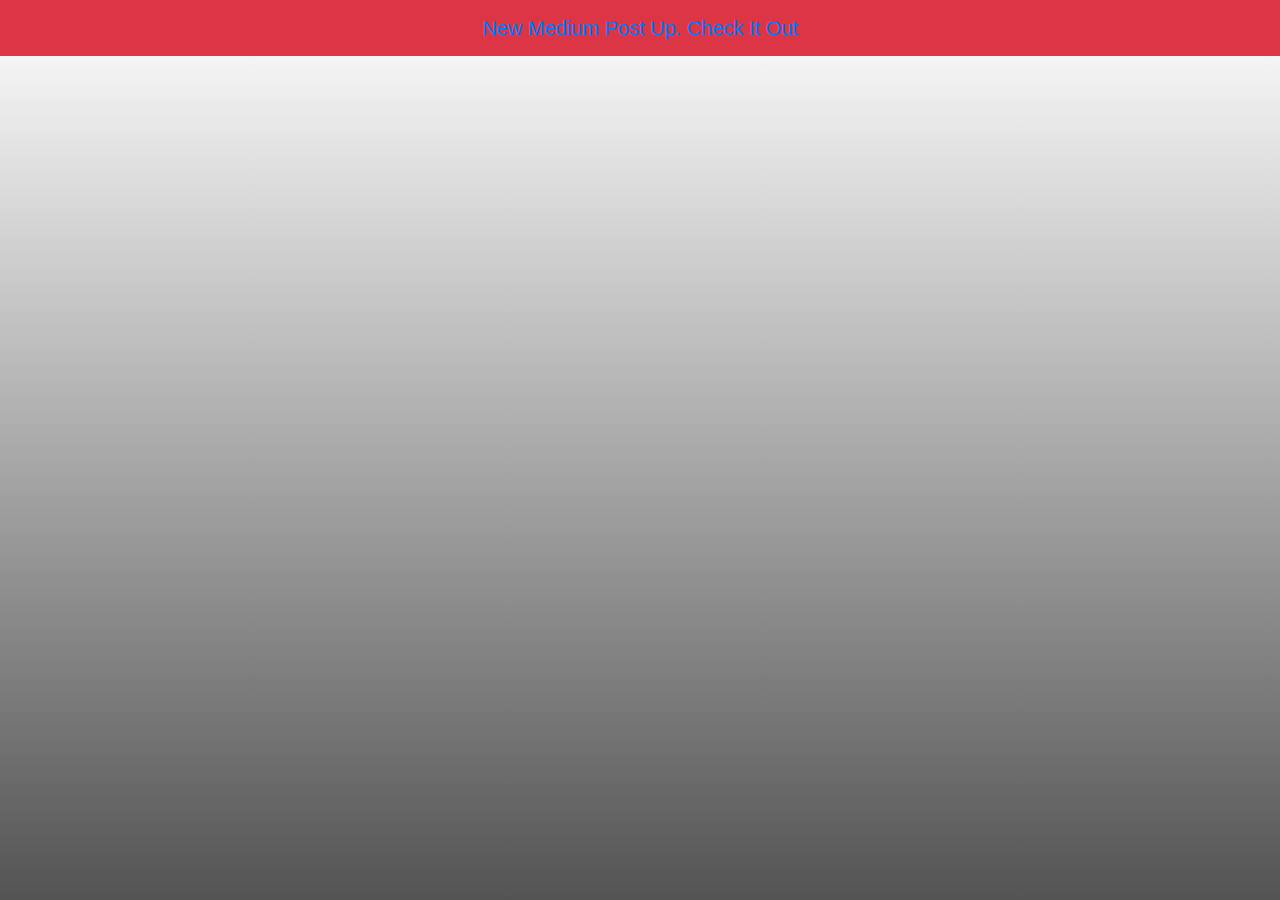
<file: main.htm>
<!DOCTYPE html lang="en">

<html lang="en">
    <head>
        <link rel="stylesheet" href="https://maxcdn.bootstrapcdn.com/bootstrap/4.0.0/css/bootstrap.min.css" integrity="sha384-Gn5384xqQ1aoWXA+058RXPxPg6fy4IWvTNh0E263XmFcJlSAwiGgFAW/dAiS6JXm" crossorigin="anonymous">
        <meta charset="utf-8">
        <meta http-equiv="X-UA-Compatible" content="IE=edge">
        <title></title>
        <meta name="description" content="">
        <meta name="viewport" content="width=device-width, initial-scale=1">
        <link rel="stylesheet" href="main.css">
    </head>
    <body>
    <!-- <div class="head1">New Medium Post Up. Check It Out</div> -->
    <nav class="navbar navbar-light bg-danger">
        <span class="navbar-brand mx mx-auto" id="head" style="color:white;"><a href="https://medium.com/adg-vit">New Medium Post Up. Check It Out</a></span>
        
        <script src="" async defer></script>
    </body>
</html>
</file>
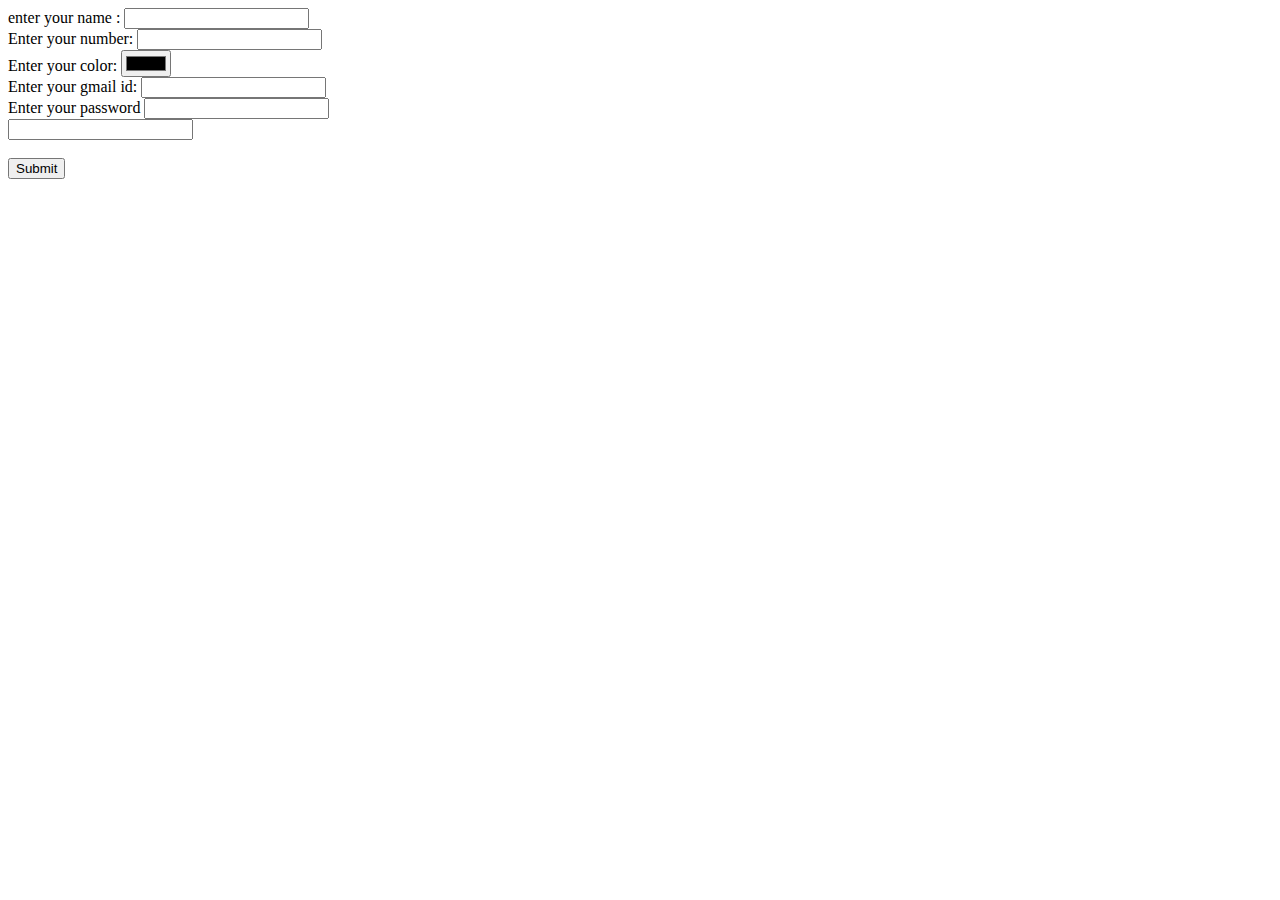
<file: html files/forms.htm>
<!DOCTYPE html>
<!--[if lt IE 7]>      <html class="no-js lt-ie9 lt-ie8 lt-ie7"> <![endif]-->
<!--[if IE 7]>         <html class="no-js lt-ie9 lt-ie8"> <![endif]-->
<!--[if IE 8]>         <html class="no-js lt-ie9"> <![endif]-->
<!--[if gt IE 8]>      <html class="no-js"> <!--<![endif]-->
<html>
    <head>
        <meta charset="utf-8">
        <meta http-equiv="X-UA-Compatible" content="IE=edge">
        <title>Forms lesson</title>
    </head>
    <body>
      <form>
        <label>enter your name : </label>
        <input type="text"> <br>
        <label>Enter your number:</label>
        <input type="number"><br>
        <label>Enter your color:</label>
        <input type="color"><br>
        <label >Enter your gmail id:</label>
        <input type="email"><br>
        <label>Enter your password</label>
        <input type="password"><br>
        <input type="url"><br>
        
        <br>
        <input type="submit"><br>
    </form>
    </body>
</html>
</file>
<file: main.css>
body{
/* position: relative; */
/* width: 1280px;
height: 59px; */

background: linear-gradient(180deg, rgba(18, 18, 18, 0) 0%, #121212 138.14%);
}
/* 
 */
.navbar-navbar-brand {
    text-align: center;
}
.navbar-a:link:link {
    color:white;
}
</file>
